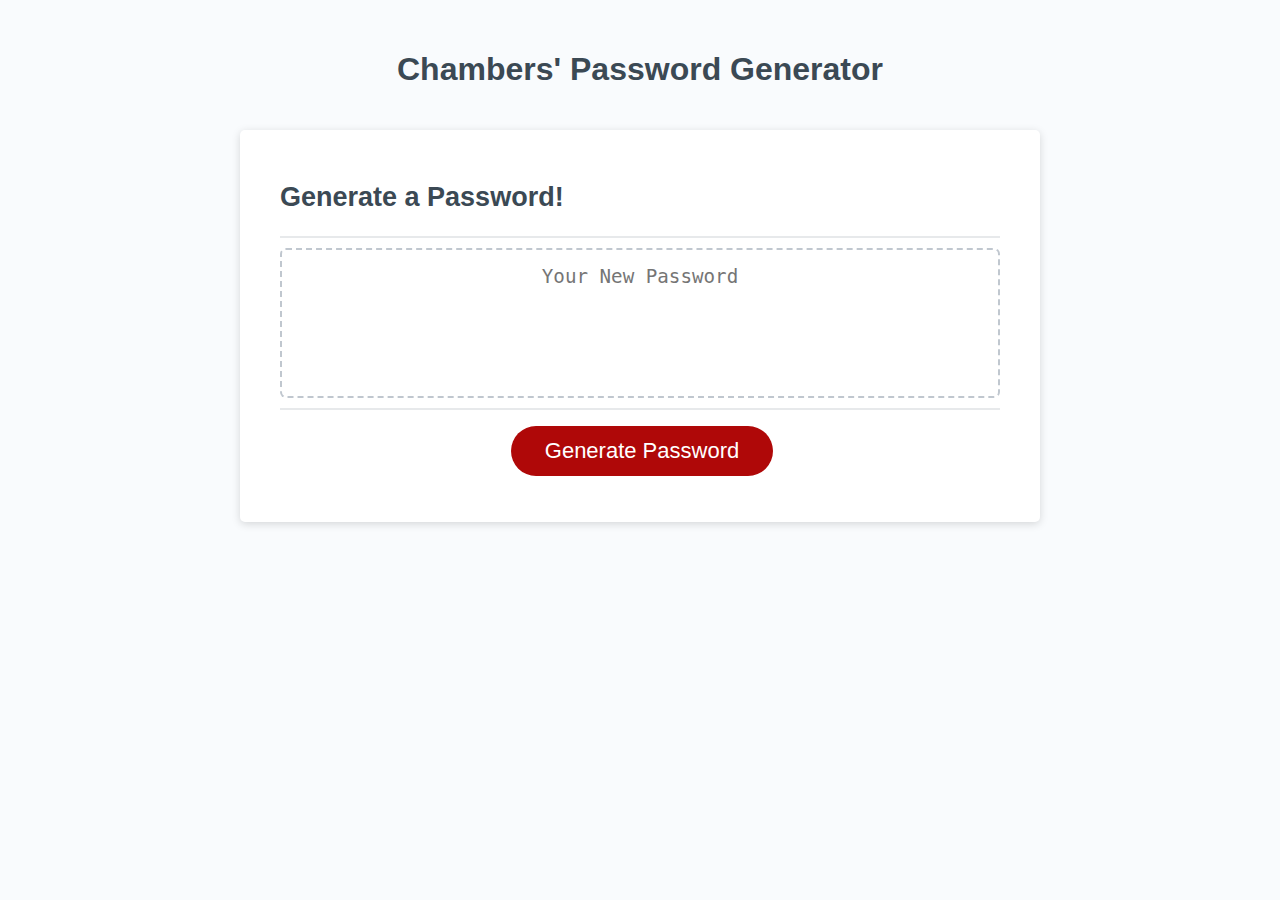
<file: index.html>
<!DOCTYPE html>
<html lang="en">
  <head>
    <meta charset="UTF-8" />
    <meta name="viewport" content="width=device-width, initial-scale=1.0" />
    <meta http-equiv="X-UA-Compatible" content="ie=edge" />
    <title>My Password Generator</title>
    <link rel="stylesheet" href="./02-Homework/Develop/style.css" />
    <link rel="icon" href="./lockIcon.ico">
  </head>
  <body>
    <div class="wrapper">
      <header>
        <h1>Chambers' Password Generator</h1>
      </header>
      <div class="card">
        <div class="card-header">
          <h2>Generate a Password!</h2>
        </div>
        <div class="card-body">
          <textarea

            id="password"
            placeholder="Your New Password"
            aria-label="Generated Password"
            
          ></textarea>
        </div>
        <div class="card-footer">
          <button id="generate" class="btn">Generate Password</button>
        </div>
      </div>
    </div>
    <script src="./02-Homework/Develop/script.js"></script>
  </body>
</html>
</file>
<file: 02-Homework/Develop/style.css>
*,
*::before,
*::after {
  box-sizing: border-box;
}

html,
body,
.wrapper {
  height: 100%;
  margin: 0;
  padding: 0;
}

body {
  font-family: sans-serif;
  background-color: #f9fbfd;
}

.wrapper {
  padding-top: 30px;
  padding-left: 20px;
  padding-right: 20px;
}

header {
  text-align: center;
  padding: 20px;
  padding-top: 0px;
  color: hsl(206, 17%, 28%);
}

.card {
  background-color: hsl(0, 0%, 100%);
  border-radius: 5px;
  border-width: 1px;
  box-shadow: rgba(0, 0, 0, 0.15) 0px 2px 8px 0px;
  color: hsl(206, 17%, 28%);
  font-size: 18px;
  margin: 0 auto;
  max-width: 800px;
  padding: 30px 40px;
}

.card-header::after {
  content: " ";
  display: block;
  width: 100%;
  background: #e7e9eb;
  height: 2px;
}

.card-body {
  min-height: 100px;
}

.card-footer {
  text-align: center;
}

.card-footer::before {
  content: " ";
  display: block;
  width: 100%;
  background: #e7e9eb;
  height: 2px;
}

.card-footer::after {
  content: " ";
  display: block;
  clear: both;
}

.btn {
  border: none;
  background-color: hsl(360, 91%, 36%);
  border-radius: 25px;
  box-shadow: rgba(0, 0, 0, 0.1) 0px 1px 6px 0px rgba(0, 0, 0, 0.2) 0px 1px 1px
    0px;
  color: hsl(0, 0%, 100%);
  display: inline-block;
  font-size: 22px;
  line-height: 22px;
  margin: 16px 16px 16px 20px;
  padding: 14px 34px;
  text-align: center;
  cursor: pointer;
}

button[disabled] {
  cursor: default;
  background: #c0c7cf;
}

.float-right {
  float: right;
}

#password {
  -webkit-appearance: none;
  -moz-appearance: none;
  appearance: none;
  border: none;
  display: block;
  width: 100%;
  padding-top: 15px;
  padding-left: 15px;
  padding-right: 15px;
  padding-bottom: 85px;
  font-size: 1.2rem;
  text-align: center;
  margin-top: 10px;
  margin-bottom: 10px;
  border: 2px dashed #c0c7cf;
  border-radius: 6px;
  resize: none;
  overflow: hidden;
}

@media (max-width: 690px) {
  .btn {
    font-size: 1rem;
    margin: 16px 0px 0px 0px;
    padding: 10px 15px;
  }

  #password {
    font-size: 1rem;
  }
}

@media (max-width: 500px) {
  .btn {
    font-size: 0.8rem;
  }
}
</file>
